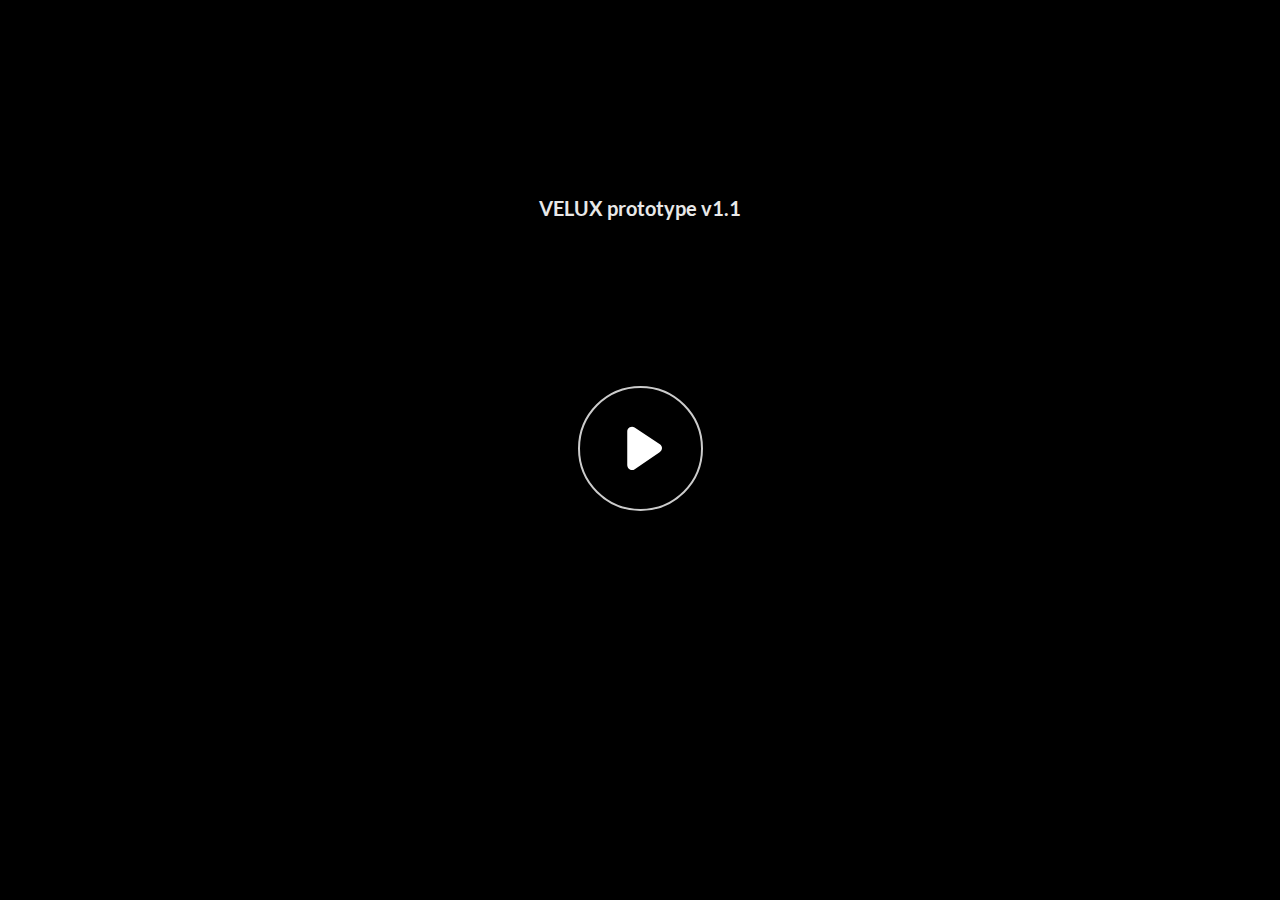
<file: index.html>
﻿<!doctype html>
<html lang="en-US">
<head>
  <meta charset="utf-8">
  <!-- Created using Storyline 360 - http://www.articulate.com  -->
  <!-- version: 3.80.31058.0 -->
  <title>VELUX prototype v1.1</title>
  <meta http-equiv="x-ua-compatible" content="IE=edge"/>
  <meta name="viewport" content="width=device-width,initial-scale=1,user-scalable=no,shrink-to-fit=no,minimal-ui"/>
  <meta name="apple-mobile-web-app-capable" content="yes"/>
  <style>
    html, body { height: 100%; padding: 0; margin: 0 }
    #app { height: 100%; width: 100%; }
  </style>

  <script>
    window.DS = {};
    window.globals = {
      DATA_PATH_BASE: '',
      HAS_FRAME: true,
      HAS_SLIDE: true,

      lmsPresent: false,
      tinCanPresent: false,
      cmi5Present: false,
      aoSupport: false,
      scale: 'noscale',
      captureRc: false,
      browserSize: 'optimal',
      bgColor: '#FFFFFF',
      features: 'ConnectionMessages,DropIn1,DropIn2,DropIn3,DropIn4,DropIn5,FullScreenToggle,HyperlinkHoverStateFix,LayerPresentAsDialog,MultipleQuizTracking,UpdatedThemeEditor',
      themeName: 'unified',
      preloaderColor: '#8C8C8C',
      suppressAnalytics: false,
      productChannel: 'stable',
      publishSource: 'storyline',
      aid: 'aid|93cb83f2-c283-4744-880f-0c5b058b4700',
      cid: '27dccd62-8e9a-418d-b3f8-5a13540d5b43',
      playerVersion: '3.80.31058.0',
      publishTimestamp: '2023-10-11T20:38:49.1557142Z',
      maxIosVideoElements: 10,
      connectionSettings: { message: 'You%20are%20offline.%20Trying%20to%20reconnect...', useDarkTheme: true, mode: 'disabled' },

      
      parseParams: function(qs) {
        if (window.globals.parsedParams != null) {
          return window.globals.parsedParams;
        }
        qs = (qs || window.location.search.substr(1)).split('+').join(' ');
        var params = {},
            tokens,
            re = /[?&]?([^=]+)=([^&]*)/g;

        while (tokens = re.exec(qs)) {
          params[decodeURIComponent(tokens[1]).trim()] =
            decodeURIComponent(tokens[2]).trim();
        }
        window.globals.parsedParams = params;
        return params;
      }

    };
  </script>
  <script>
    var isIe11 = ('ActiveXObject' in window || window.MSBlobBuilder != null)
      && window.msCrypto != null && !window.ActiveXObject;
    if (isIe11) {
      window.globals.unsupportedBrowser = true;
      document.write(atob('[base64]'));
    }
  </script>
  
  <script>window.THREE = { };</script>
  
</head>
<body style="background: #FFFFFF" class="cs-HTML theme-unified">
  <!-- 360 -->
  <script>!function(){var e,i=/iPhone/i,o=/iPod/i,n=/iPad/i,t=/\biOS-universal(?:.+)Mac\b/i,r=/\bAndroid(?:.+)Mobile\b/i,a=/Android/i,d=/(?:SD4930UR|\bSilk(?:.+)Mobile\b)/i,p=/Silk/i,l=/Windows Phone/i,u=/\bWindows(?:.+)ARM\b/i,b=/BlackBerry/i,s=/BB10/i,c=/Opera Mini/i,f=/\b(CriOS|Chrome)(?:.+)Mobile/i,h=/Mobile(?:.+)Firefox\b/i,v=function(e){return void 0!==e&&"MacIntel"===e.platform&&"number"==typeof e.maxTouchPoints&&e.maxTouchPoints>1&&"undefined"==typeof MSStream};e=function(e){var m={userAgent:"",platform:"",maxTouchPoints:0};e||"undefined"==typeof navigator?"string"==typeof e?m.userAgent=e:e&&e.userAgent&&(m={userAgent:e.userAgent,platform:e.platform,maxTouchPoints:e.maxTouchPoints||0}):m={userAgent:navigator.userAgent,platform:navigator.platform,maxTouchPoints:navigator.maxTouchPoints||0};var g=m.userAgent,y=g.split("[FBAN");void 0!==y[1]&&(g=y[0]),void 0!==(y=g.split("Twitter"))[1]&&(g=y[0]);var A=function(e){return function(i){return i.test(e)}}(g),w={apple:{phone:A(i)&&!A(l),ipod:A(o),tablet:!A(i)&&(A(n)||v(m))&&!A(l),universal:A(t),device:(A(i)||A(o)||A(n)||A(t)||v(m))&&!A(l)},amazon:{phone:A(d),tablet:!A(d)&&A(p),device:A(d)||A(p)},android:{phone:!A(l)&&A(d)||!A(l)&&A(r),tablet:!A(l)&&!A(d)&&!A(r)&&(A(p)||A(a)),device:!A(l)&&(A(d)||A(p)||A(r)||A(a))||A(/\bokhttp\b/i)},windows:{phone:A(l),tablet:A(u),device:A(l)||A(u)},other:{blackberry:A(b),blackberry10:A(s),opera:A(c),firefox:A(h),chrome:A(f),device:A(b)||A(s)||A(c)||A(h)||A(f)},any:!1,phone:!1,tablet:!1};return w.any=w.apple.device||w.android.device||w.windows.device||w.other.device,w.phone=w.apple.phone||w.android.phone||w.windows.phone,w.tablet=w.apple.tablet||w.android.tablet||w.windows.tablet,w}(),"object"==typeof exports&&"undefined"!=typeof module?module.exports=e:"function"==typeof define&&define.amd?define((function(){return e})):this.isMobile=e}();
    window.isMobile.apple.tablet = window.isMobile.apple.tablet ||
      (navigator.platform === 'MacIntel' && navigator.maxTouchPoints > 1);
    window.isMobile.apple.device = window.isMobile.apple.device || window.isMobile.apple.tablet;
    window.isMobile.tablet = window.isMobile.tablet || window.isMobile.apple.tablet;
    window.isMobile.any = window.isMobile.any || window.isMobile.apple.tablet;
  </script>

  <div id="focus-sink" tabindex="-1"></div>

  <div id="preso"></div>
  <script>
    (function() {

      var classTypes = [ 'desktop', 'mobile', 'phone', 'tablet' ];

      var addDeviceClasses = function(prefix, testObj) {
        var curr, i;
        for (i = 0; i < classTypes.length; i++) {
          curr = classTypes[i];
          if (testObj[curr]) {
            document.body.classList.add(prefix + curr);
          }
        }
      };

      var params = window.globals.parseParams(),
          isDevicePreview = params.devicepreview === '1',
          isPhoneOverride = params.deviceType === 'phone' || (isDevicePreview && params.phone == '1'),
          isTabletOverride = (params.deviceType === 'tablet' || isDevicePreview) && !isPhoneOverride,
          isMobileOverride = isPhoneOverride || isTabletOverride;

      var deviceView = {
        desktop: !window.isMobile.any && !isMobileOverride,
        mobile: window.isMobile.any || isMobileOverride,
        phone: isPhoneOverride || (window.isMobile.phone && !isTabletOverride),
        tablet: isTabletOverride || window.isMobile.tablet
      };

      window.globals.deviceView = deviceView;
      window.isMobile.desktop = !window.isMobile.any;
      window.isMobile.mobile = window.isMobile.any;

      addDeviceClasses('view-', deviceView);

    })();
  </script>
  
  <script src='story_content/user.js' type=text/javascript></script>
  <div class="slide-loader"></div>

  <script>
    var doc = document, loader = doc.body.querySelector('.slide-loader'); [ 1, 2, 3 ].forEach(function(n) { var d = doc.createElement('div'); d.style.backgroundColor = window.globals.preloaderColor; d.classList.add('mobile-loader-dot'); d.classList.add('dot' + n); loader.appendChild(d); });
  </script>

  <div class="mobile-load-title-overlay" style="display: none">
    <div class="mobile-load-title">VELUX prototype v1.1</div>
  </div>

  <div class="mobile-chrome-warning"></div>

  
<style>
  .warn-connection-dialog {
    display: none;
    background: transparent;
    pointer-events: all;
    position: fixed;
    left: 0;
    top: 0;
    width: 100%;
    height: 100%;
    z-index: 999;
  }

  .warn-connection-content {
    pointer-events: all;
    border-radius: 4px;
    background: white;
    border: 1px solid #E7E7E7;
    color: #333333;
    box-shadow: 0 2px 4px rgba(0, 0, 0, 0.25);
    transition: all 150ms ease-out;
    position: absolute;
    white-space: nowrap;
  }

  .view-phone.is-landscape .warn-connection-content {
    left: 23px;
    bottom: 23px;
  }

  .view-tablet.is-landscape .warn-connection-content {
    left: 50%;
    top: 20px;
    transform: translateX(-50%);
  }

  .is-portrait .warn-connection-content {
    transform: translate(-50%, calc(-100% - 15px));
  }

  .warn-connection-content p {
    display: inline-block;
    margin: 0 8px 0 0;
    line-height: 33px;
    font-size: 11px;
  }

  .warn-connection-content svg {
    position: relative;
    vertical-align: middle;
    margin: 0 2px 2px 8px;
  }

  .view-desktop .warn-connection-content {
    left: 1.5em;
    bottom: 1.5em;
  }

  .view-desktop .warn-connection-content p {
    font-size: 1.1em;
  }

  .is-offline .warn-connection-dialog {
    display: block;
  }

  .is-offline .cs-panel * {
    pointer-events: none !important;
  }

  .is-offline .cs-panel {
    pointer-events: all !important;
  }

  .is-offline #nav-controls * {
    pointer-events: none !important;
  }

  .is-offline #nav-controls {
    pointer-events: all !important;
  }
</style>

<div class="warn-connection-dialog" role="alertdialog" aria-modal="true" tabindex="0" aria-labelledby="warn-connection-message">
  <div class="warn-connection-content">
    <svg width="17" height="15" viewBox="0 0 17 15" xmlns="http://www.w3.org/2000/svg">
      <path fill="#8F0000" stroke="white" d="M16.07,12.98 L15.88,12.23 L9.51,1.21 C8.97,0.26,7.6,0.26,7.06,1.21 L0.69,12.23 C0.15,13.16,0.81,14.36,1.91,14.36 H14.65 C15.47,14.36,16.05,13.7,16.07,12.98 Z"/>
      <path fill="white" stroke="white" d="M8.58,5.5 C8.35,5.28,8.5,5.35,8.21,5.32 C8.09,5.35,7.97,5.49,7.96,5.67 C7.97,5.79,7.98,5.92,7.98,6.04 L7.98,6.04 C7.99,6.17,8,6.31,8.01,6.43 L8.01,6.44 C8.03,6.92,8.06,7.41,8.09,7.9 L8.09,7.9 C8.12,8.39,8.14,8.88,8.17,9.37 C8.17,9.39,8.18,9.42,8.2,9.44 C8.23,9.46,8.25,9.47,8.28,9.47 C8.31,9.47,8.34,9.46,8.35,9.44 C8.37,9.43,8.38,9.4,8.39,9.35 L8.39,9.34 C8.39,9.24,8.4,9.15,8.4,9.05 L8.4,9.05 C8.41,8.96,8.41,8.86,8.42,8.75 C8.43,8.44,8.45,8.12,8.47,7.81 L8.47,7.81 C8.49,7.49,8.51,7.18,8.53,6.87 C8.55,6.46,8.56,6.05,8.59,5.64 L8.6,5.62 C8.6,5.57,8.59,5.53,8.58,5.5 L8.21,5.32 Z"/>
      <circle fill="white" stroke="white" cx="8.3" cy="11.35" r="0.3"/>
    </svg>
    <p id="warn-connection-message">You are offline. Trying to reconnect...</p>
  </div>
</div>

<script>
  (function() {
    window.DS.connection = {
      warningShown: false,
      assets: {},
      loadingAssetGroup: false,
      retryDelay: 500
    };

    var connectionSettings = window.globals.connectionSettings || {};

    // The `window.globals.features` variable must be set in `webpack.dev.config` when testing locally - it is not enough
    // to have it in the data - but it must be set there as well.
    var useConnectionMessages = window.AbortController != null &&
      window.location.protocol != 'file:' &&
      window.globals.features.indexOf('ConnectionMessages') != -1 &&
      connectionSettings.mode === 'normal';

    window.DS.connection.useConnectionMessages = useConnectionMessages;

    var assetCount = 0;
    var checkLoadedId;


    if (useConnectionMessages && connectionSettings != null) {
      var contentEl = document.querySelector('.warn-connection-content');
      var messageEl = contentEl.querySelector('p');

      if (connectionSettings.useDarkTheme) {
        contentEl.style.borderColor = '#BABBBA';
        contentEl.style.backgroundColor = '#282828';
        contentEl.style.color = '#FFFFFF';
      }

      if (connectionSettings.message != null) {
        messageEl.textContent = window.decodeURIComponent(connectionSettings.message);
      }
    }

    function checkAssetsReady() {
      for (var i in DS.connection.assets) {
        if (!DS.connection.assets[i].success) {
          return false;
        }
      }
      return true;
    }

    function stopAssetGroup() {
      if (!useConnectionMessages) { return; }

      assetCount = 0;

      DS.connection.oldAssetGroup = DS.connection.assets;
      DS.connection.assets = {};
      DS.connection.loadingAssetGroup = false;
      clearInterval(checkLoadedId);
    }

    function startAssetGroup() {
      if (!useConnectionMessages) { return; }
      var ticks = 0;
      clearInterval(checkLoadedId);
      checkLoadedId = setInterval(function() {
        var loaded = 0;
        if (assetCount === 0 && loaded === 0) {
          clearInterval(checkLoadedId);
          return;
        }

        for (var i in DS.connection.assets) {
          if (DS.connection.assets[i].success) {
            loaded++;
          }
        }

        if (assetCount === loaded && checkAssetsReady()) {
          for (var i in DS.connection.assets) {
            if (DS.connection.assets[i].action) {
              DS.connection.assets[i].action();
            }
          }
          hideWarning();
          stopAssetGroup();
        }
      }, 100)
    }

    function requiredAsset(url, action, retry, type) {
      if (!useConnectionMessages) { return; }
      if (DS.connection.assets[url]) { return; }

      DS.connection.assets[url] = {
        success: false, action: action, retry: retry, type: type
      };
      assetCount = Object.keys(DS.connection.assets).length;
      if (!DS.connection.loadingAssetGroup) {
        startAssetGroup();
      }
      DS.connection.loadingAssetGroup = true;
    }

    function assetLoaded(url) {
      if (!useConnectionMessages) { return; }
      if (DS.connection.assets[url]) {
        DS.connection.assets[url].success = true;
      }
    }

    function assetFailed(url) {
      if (!useConnectionMessages) { return; }
      if (!DS.connection.assets[url]) {
        if (/\.js$/.test(url) && url.indexOf('transcripts') === -1) {
          setTimeout(function() {
            if (DS.connection.lastSlideLoaded != null) {
              DS.connection.lastSlideLoaded();
            }
          }, DS.connection.retryDelay);
        }
        return;
      }
      if (!DS.connection.warningShown) { showWarning(); }
      if (DS.connection.assets[url].retry) {
        setTimeout(function() {
          if (!DS.connection.assets[url].success) {
            DS.connection.assets[url].retry()
          }
        }, DS.connection.retryDelay);
      }
    }

    function hideWarning() {
      document.body.classList.remove('is-offline');
      DS.connection.warningShown = false;
      enableKeys();
    }
    DS.connection.hideWarning = hideWarning

    function showWarning(btn) {
      document.body.classList.add('is-offline')
      DS.connection.warningShown = true;
      updateWarningPosition();
      disableKeys();
    }

    function updateWarningPosition() {
      if (!DS.connection.warningShown) {
        return;
      }

      var isPortrait = document.body.classList.contains('is-portrait');
      var warningEl = document.querySelector('.warn-connection-content');

      if (isPortrait) {
        var slide = document.querySelector('.primary-slide');
        var slideRect = slide.getBoundingClientRect();

        warningEl.style.top = `${slideRect.top}px`
        warningEl.style.left = `${slideRect.left + slideRect.width / 2}px`
      } else {
        warningEl.style.top = null;
        warningEl.style.left = null;
      }

      window.requestAnimationFrame(updateWarningPosition);
    }

    function onDisableKeyDown(e) {
      e.preventDefault();
      e.stopImmediatePropagation();
    }

    function onDisableKeyUp(e) {
      e.preventDefault();
      e.stopImmediatePropagation();
    }

    var accStyle = document.createElement('style');
    var warnDialogEl = document.querySelector('.warn-connection-dialog');

    function disableKeys() {
      if (DS.views.nsStack.length === 1) {
        DS.views.nsStack[0].tabReachable = false
        DS.views.nsStack[0].updateTabIndex(true, true);
      }

      accStyle.innerHTML = '.acc-shadow-dom { display: none; }';
      document.body.appendChild(accStyle);

      warnDialogEl.parentNode.append(warnDialogEl);
      warnDialogEl.focus();
    }

    function enableKeys() {
      document.body.removeChild(accStyle);
      if (DS.views.nsStack.length === 1 && DS.views.nsStack[0].name === '_frame') {
        DS.views.nsStack[0].tabReachable = true;
        DS.views.nsStack[0].updateTabIndex();
      }
    }

    // these will all be noops if the feature flag isn't set in
    // the data and `window.globals.features`
    DS.connection.requiredAsset = requiredAsset;
    DS.connection.assetLoaded = assetLoaded;
    DS.connection.assetFailed = assetFailed;
    DS.connection.stopAssetGroup = stopAssetGroup;
    DS.connection.startAssetGroup = startAssetGroup;
  })();
</script>


  <script>
    
    if (window.autoSpider && window.vInterfaceObject) {
      document.querySelector('.mobile-load-title-overlay').style.display = 'none';
    }
  </script>

  

  <link rel="stylesheet" href="html5/data/css/output.min.css" data-noprefix/>
</body>
<script src="html5/lib/scripts/bootstrapper.min.js"></script>
</html>
</file>
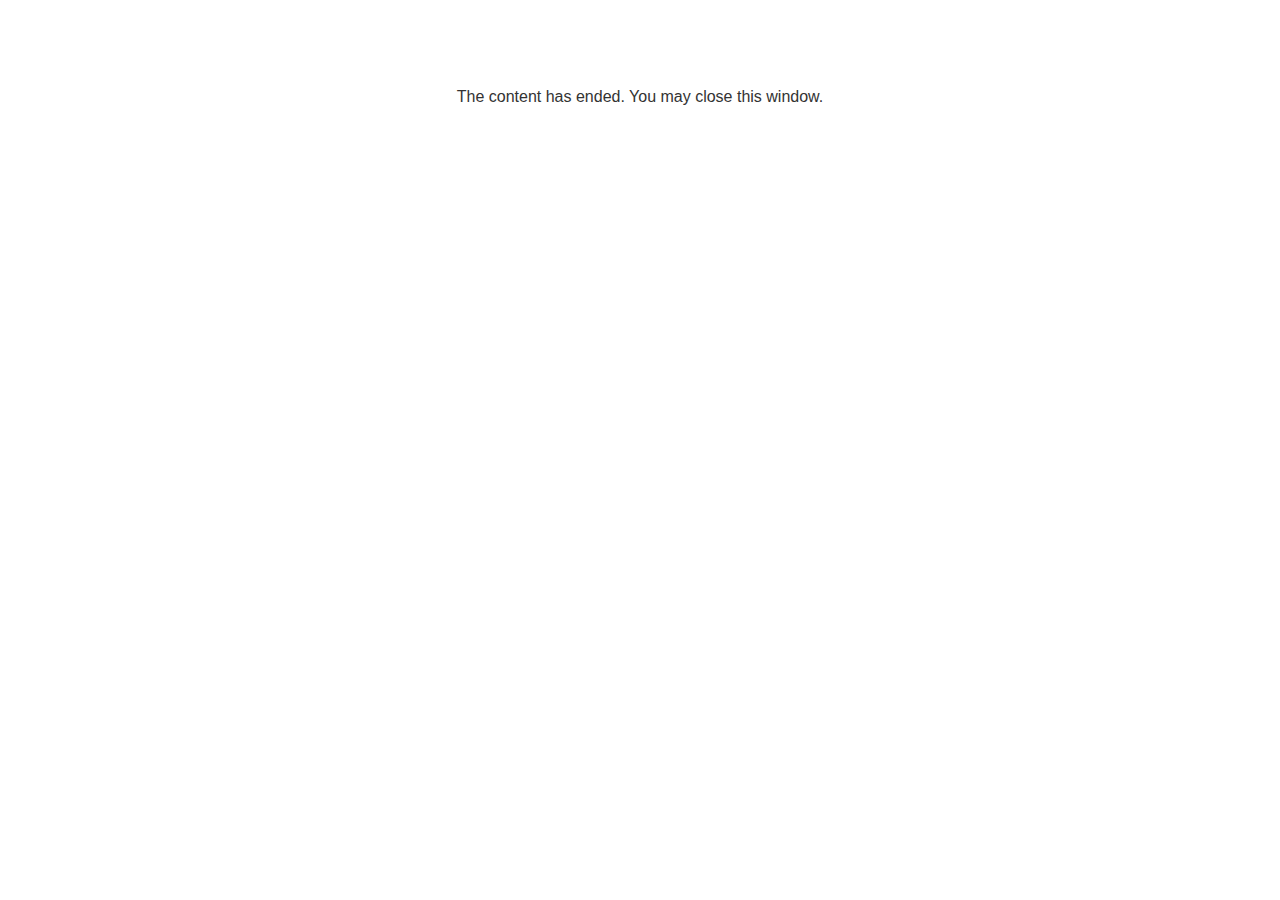
<file: lms/goodbye.html>
<!doctype html>
<html>
<body style="background-color: #ffffff;">

<p role="alert" style="color: #333333;font-family: Lato, articulate, tahoma, arial;font-size: medium;text-align: center;">
<br><br><br><br>
The content has ended. You may close this window.
</p>

</body>
</html>
</file>
